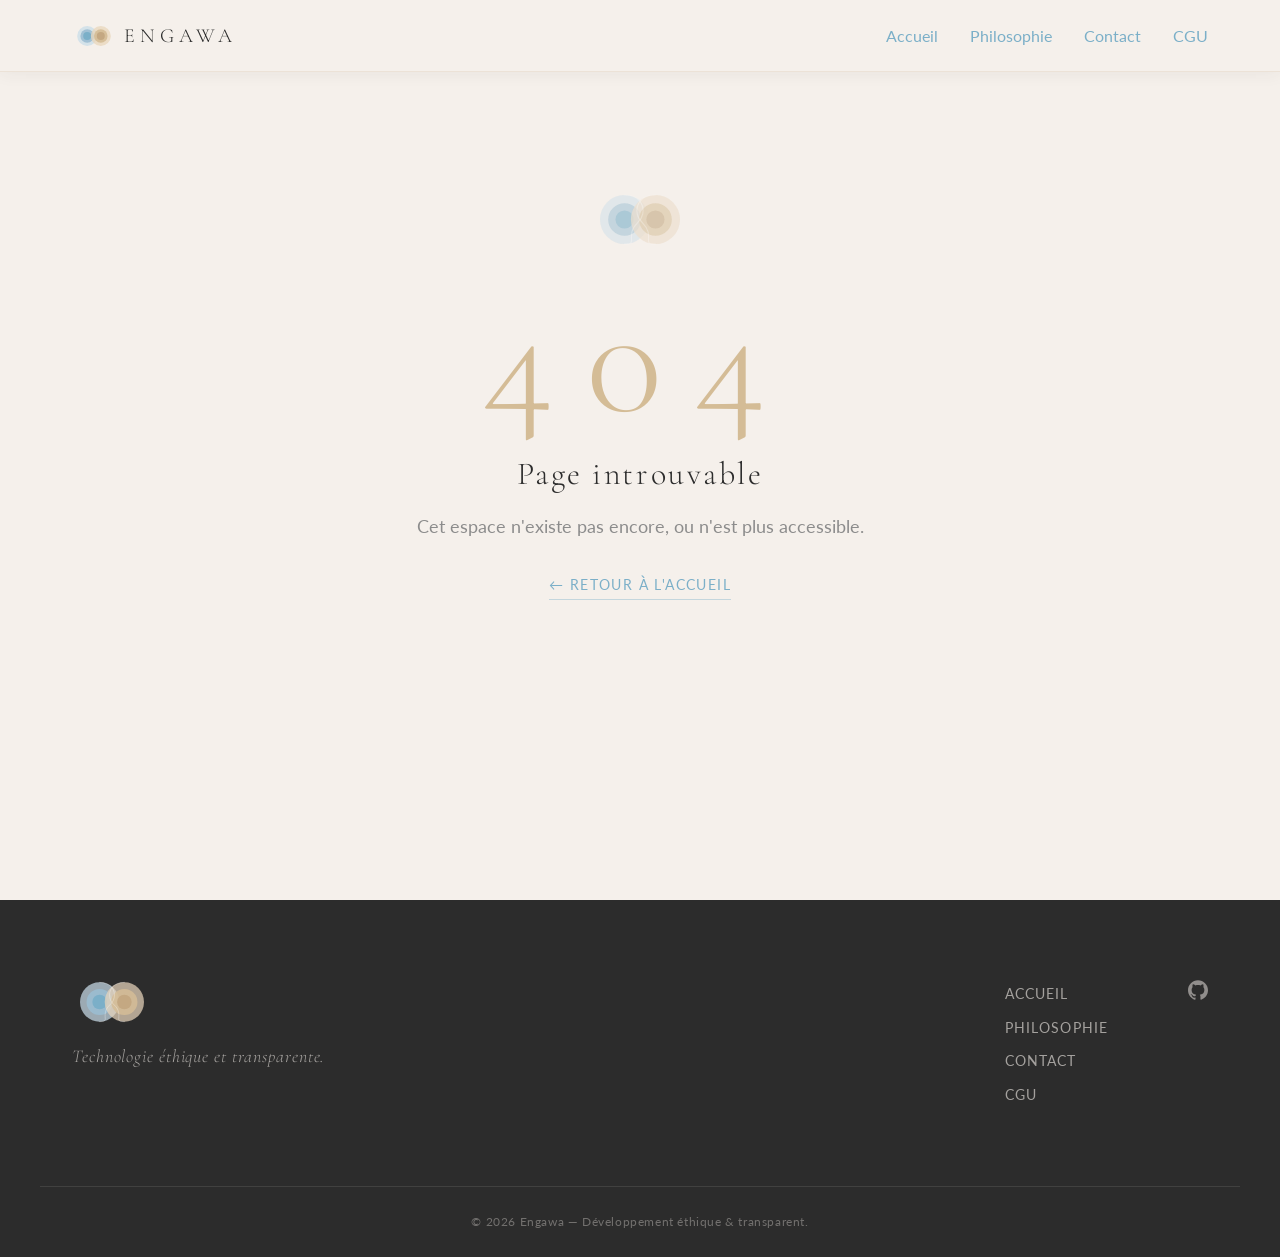
<file: index.html>
<!DOCTYPE html>
<html lang="fr">

<head>
    <meta charset="utf-8" />
    <meta name="viewport" content="width=device-width, initial-scale=1.0" />
    <meta name="description" content="Engawa — Plateforme de développement éthique et transparent. Applications numériques conçues avec respect, clarté et responsabilité." />
    <meta name="theme-color" content="#F5F0EB" />
    <title>Engawa — Technologie Éthique et Transparente</title>
    <!-- Base href set for GitHub Pages subpath (username.github.io/repo/) -->
    <base href="/" />
    <link href="_framework/dotnet.agq6biklco.js" rel="preload" as="script" fetchpriority="high" crossorigin="anonymous" integrity="sha256-ar5ix3epb2lZME8zSuwRMnmaVjs0satnR+i1BbYuFr0=" />

    <!-- Google Fonts -->
    <link rel="preconnect" href="https://fonts.googleapis.com" />
    <link rel="preconnect" href="https://fonts.gstatic.com" crossorigin />
    <link href="https://fonts.googleapis.com/css2?family=Cormorant+Garamond:ital,wght@0,300;0,400;0,500;0,600;1,300;1,400&family=Lato:wght@300;400;700&display=swap" rel="stylesheet" />

    <!-- Styles -->
    <link rel="stylesheet" href="css/theme.css" />
    <link rel="stylesheet" href="css/animations.css" />
    <link rel="stylesheet" href="css/app.css" />
    <link href="Engawa.styles.css" rel="stylesheet" />
    <link rel="icon" type="image/png" href="favicon.png" />
    <script type="importmap">{
  "imports": {
    "./_framework/blazor.webassembly.js": "./_framework/blazor.webassembly.66stpp682q.js",
    "./_framework/dotnet.js": "./_framework/dotnet.agq6biklco.js",
    "./_framework/dotnet.native.js": "./_framework/dotnet.native.69poregybn.js",
    "./_framework/dotnet.runtime.js": "./_framework/dotnet.runtime.q5rqv3xrhm.js"
  },
  "scopes": {},
  "integrity": {
    "./_framework/blazor.webassembly.66stpp682q.js": "sha256-3lCWrko3zwspV40aQhs2S/IMkRSarnHRKIdkHhuXIBA=",
    "./_framework/blazor.webassembly.js": "sha256-3lCWrko3zwspV40aQhs2S/IMkRSarnHRKIdkHhuXIBA=",
    "./_framework/dotnet.agq6biklco.js": "sha256-ar5ix3epb2lZME8zSuwRMnmaVjs0satnR+i1BbYuFr0=",
    "./_framework/dotnet.js": "sha256-ar5ix3epb2lZME8zSuwRMnmaVjs0satnR+i1BbYuFr0=",
    "./_framework/dotnet.native.69poregybn.js": "sha256-JvdIvkSF0x6euoPT2QnQSMg2Gyv2oJbFeBi1XmWLYFU=",
    "./_framework/dotnet.native.js": "sha256-JvdIvkSF0x6euoPT2QnQSMg2Gyv2oJbFeBi1XmWLYFU=",
    "./_framework/dotnet.runtime.js": "sha256-ArknccFM1sHNVcih0x1h52AG+abNCoQjl6BlVrv3ePw=",
    "./_framework/dotnet.runtime.q5rqv3xrhm.js": "sha256-ArknccFM1sHNVcih0x1h52AG+abNCoQjl6BlVrv3ePw="
  }
}</script>
</head>

<body>
    <div id="app">
        <svg class="loading-progress">
            <circle r="40%" cx="50%" cy="50%" />
            <circle r="40%" cx="50%" cy="50%" />
        </svg>
        <div class="loading-progress-text"></div>
    </div>

    <div id="blazor-error-ui">
        Une erreur inattendue s'est produite.
        <a href="." class="reload">Recharger</a>
        <span class="dismiss">🗙</span>
    </div>

    <script src="js/scroll-animations.js"></script>
    <script src="_framework/blazor.webassembly.js"></script>
</body>

</html>
</file>
<file: css/theme.css>
/* ==============================================
   Engawa — Design Tokens & Theme Variables
   ============================================== */

:root {
    /* Colors — Brand */
    --color-blue:          #7BAFC8;
    --color-blue-light:    #9BBDD2;
    --color-blue-lighter:  #C8DCE8;
    --color-blue-pale:     #E4EFF5;

    --color-beige:         #C4A882;
    --color-beige-light:   #D4BC96;
    --color-beige-lighter: #E8D5BB;
    --color-beige-pale:    #F2EAE0;

    /* Colors — Backgrounds */
    --color-bg:            #F5F0EB;
    --color-bg-alt:        #EDE8E2;
    --color-bg-dark:       #2C2C2C;
    --color-white:         #FFFFFF;

    /* Colors — Text */
    --color-text:          #2C2C2C;
    --color-text-medium:   #5C5C5C;
    --color-text-muted:    #8C8C8C;
    --color-text-light:    #B0B0B0;
    --color-text-inverse:  #F5F0EB;

    /* Colors — Accents */
    --color-accent:        var(--color-blue);
    --color-accent-hover:  #6397B2;

    /* Typography */
    --font-heading: 'Cormorant Garamond', Georgia, 'Times New Roman', serif;
    --font-body:    'Lato', 'Helvetica Neue', Arial, sans-serif;

    --font-size-xs:   0.75rem;
    --font-size-sm:   0.875rem;
    --font-size-base: 1rem;
    --font-size-md:   1.125rem;
    --font-size-lg:   1.25rem;
    --font-size-xl:   1.5rem;
    --font-size-2xl:  2rem;
    --font-size-3xl:  2.75rem;
    --font-size-4xl:  3.5rem;
    --font-size-hero: clamp(3rem, 8vw, 6rem);

    --font-weight-light:  300;
    --font-weight-normal: 400;
    --font-weight-medium: 500;
    --font-weight-semi:   600;
    --font-weight-bold:   700;

    --line-height-tight:  1.2;
    --line-height-normal: 1.6;
    --line-height-loose:  1.8;

    /* Spacing */
    --space-xs:   0.25rem;
    --space-sm:   0.5rem;
    --space-md:   1rem;
    --space-lg:   1.5rem;
    --space-xl:   2rem;
    --space-2xl:  3rem;
    --space-3xl:  5rem;
    --space-section: clamp(4rem, 8vw, 8rem);

    /* Layout */
    --container-max:     1200px;
    --container-narrow:  800px;
    --header-height:     72px;
    --border-radius-sm:  6px;
    --border-radius:     12px;
    --border-radius-lg:  20px;
    --border-radius-xl:  32px;

    /* Shadows */
    --shadow-sm:   0 2px 8px rgba(44, 44, 44, 0.06);
    --shadow-card: 0 4px 24px rgba(44, 44, 44, 0.08);
    --shadow-lg:   0 8px 40px rgba(44, 44, 44, 0.12);

    /* Transitions */
    --transition-fast:   0.15s ease;
    --transition-base:   0.3s ease;
    --transition-slow:   0.5s ease;

    /* Z-index */
    --z-header: 1000;
    --z-modal:  2000;
}
</file>
<file: css/animations.css>
/* ==============================================
   Engawa — Reusable CSS Animations
   ============================================== */

/* ---- Keyframes ---- */

@keyframes fadeInUp {
    from {
        opacity: 0;
        transform: translateY(32px);
    }
    to {
        opacity: 1;
        transform: translateY(0);
    }
}

@keyframes fadeIn {
    from { opacity: 0; }
    to   { opacity: 1; }
}

@keyframes fadeInDown {
    from {
        opacity: 0;
        transform: translateY(-20px);
    }
    to {
        opacity: 1;
        transform: translateY(0);
    }
}

@keyframes floatGentle {
    0%, 100% { transform: translateY(0px); }
    50%       { transform: translateY(-10px); }
}

@keyframes shimmer {
    0%   { opacity: 0.7; }
    50%  { opacity: 1; }
    100% { opacity: 0.7; }
}

@keyframes scaleIn {
    from {
        opacity: 0;
        transform: scale(0.92);
    }
    to {
        opacity: 1;
        transform: scale(1);
    }
}

@keyframes slideInLeft {
    from {
        opacity: 0;
        transform: translateX(-40px);
    }
    to {
        opacity: 1;
        transform: translateX(0);
    }
}

@keyframes slideInRight {
    from {
        opacity: 0;
        transform: translateX(40px);
    }
    to {
        opacity: 1;
        transform: translateX(0);
    }
}

@keyframes pulseSubtle {
    0%, 100% { transform: scale(1); }
    50%       { transform: scale(1.03); }
}

/* ---- Utility animation classes ---- */

.animate-fade-in-up {
    animation: fadeInUp 0.8s var(--transition-base) both;
}

.animate-fade-in {
    animation: fadeIn 0.8s var(--transition-base) both;
}

.animate-float {
    animation: floatGentle 4s ease-in-out infinite;
}

.animate-scale-in {
    animation: scaleIn 0.7s var(--transition-base) both;
}

/* ---- Scroll-reveal states ---- */

[data-reveal] {
    opacity: 0;
    transform: translateY(28px);
    transition: opacity 0.7s ease, transform 0.7s ease;
}

[data-reveal].revealed {
    opacity: 1;
    transform: translateY(0);
}

[data-reveal="fade"] {
    transform: none;
}

[data-reveal="scale"] {
    transform: scale(0.92);
}

[data-reveal="scale"].revealed {
    transform: scale(1);
}

[data-reveal="left"] {
    transform: translateX(-30px);
}

[data-reveal="left"].revealed {
    transform: translateX(0);
}

[data-reveal="right"] {
    transform: translateX(30px);
}

[data-reveal="right"].revealed {
    transform: translateX(0);
}

/* ---- Staggered delays ---- */

[data-reveal-delay="1"] { transition-delay: 0.1s; }
[data-reveal-delay="2"] { transition-delay: 0.2s; }
[data-reveal-delay="3"] { transition-delay: 0.3s; }
[data-reveal-delay="4"] { transition-delay: 0.4s; }
[data-reveal-delay="5"] { transition-delay: 0.5s; }
[data-reveal-delay="6"] { transition-delay: 0.6s; }
[data-reveal-delay="7"] { transition-delay: 0.7s; }
</file>
<file: css/app.css>
/* ==============================================
   Engawa — Global Styles
   ============================================== */

*, *::before, *::after {
    box-sizing: border-box;
}

html {
    scroll-behavior: smooth;
    font-size: 16px;
}

body {
    font-family: var(--font-body);
    font-size: var(--font-size-base);
    font-weight: var(--font-weight-normal);
    line-height: var(--line-height-normal);
    color: var(--color-text);
    background-color: var(--color-bg);
    margin: 0;
    padding: 0;
    -webkit-font-smoothing: antialiased;
    -moz-osx-font-smoothing: grayscale;
}

h1, h2, h3, h4, h5, h6 {
    font-family: var(--font-heading);
    font-weight: var(--font-weight-light);
    line-height: var(--line-height-tight);
    color: var(--color-text);
    margin-top: 0;
}

h1 { font-size: var(--font-size-4xl); }
h2 { font-size: var(--font-size-3xl); }
h3 { font-size: var(--font-size-2xl); }
h4 { font-size: var(--font-size-xl); }

p {
    margin-top: 0;
    line-height: var(--line-height-loose);
}

a {
    color: var(--color-blue);
    text-decoration: none;
    transition: color var(--transition-fast);
}

a:hover {
    color: var(--color-accent-hover);
}

img, svg {
    max-width: 100%;
    display: block;
}

.container {
    max-width: var(--container-max);
    margin-inline: auto;
    padding-inline: var(--space-xl);
}

.container--narrow {
    max-width: var(--container-narrow);
    margin-inline: auto;
    padding-inline: var(--space-xl);
}

/* Blazor error UI */
#blazor-error-ui {
    background: #FFE4E4;
    border-top: 1px solid #E57373;
    bottom: 0;
    box-shadow: 0 -1px 2px rgba(0,0,0,.2);
    display: none;
    left: 0;
    padding: 0.6rem 1.25rem 0.7rem 1.25rem;
    position: fixed;
    width: 100%;
    z-index: 1000;
    font-family: var(--font-body);
    font-size: var(--font-size-sm);
}

#blazor-error-ui .dismiss {
    cursor: pointer;
    position: absolute;
    right: 0.75rem;
    top: 0.5rem;
}

.loading-progress {
    position: relative;
    display: block;
    width: 8rem;
    height: 8rem;
    margin: 20vh auto 1rem;
}

.loading-progress circle {
    fill: none;
    stroke: var(--color-blue-lighter);
    stroke-width: 0.6rem;
    transform-origin: 50% 50%;
    transform: rotate(-90deg);
}

.loading-progress circle:last-child {
    stroke: var(--color-blue);
    stroke-dasharray: calc(3.141 * var(--blazor-load-percentage, 0%) * 0.8), 500%;
    transition: stroke-dasharray 0.05s ease-in-out;
}

.loading-progress-text::after {
    content: var(--blazor-load-percentage-text, "Loading");
    display: block;
    text-align: center;
    font-family: var(--font-heading);
    font-size: var(--font-size-lg);
    color: var(--color-text-muted);
    letter-spacing: 0.15em;
}
.invalid {
    outline: 1px solid red;
}

.validation-message {
    color: red;
}

#blazor-error-ui {
    color-scheme: light only;
    background: lightyellow;
    bottom: 0;
    box-shadow: 0 -1px 2px rgba(0, 0, 0, 0.2);
    box-sizing: border-box;
    display: none;
    left: 0;
    padding: 0.6rem 1.25rem 0.7rem 1.25rem;
    position: fixed;
    width: 100%;
    z-index: 1000;
}

    #blazor-error-ui .dismiss {
        cursor: pointer;
        position: absolute;
        right: 0.75rem;
        top: 0.5rem;
    }

.blazor-error-boundary {
    background: url([data-uri]) no-repeat 1rem/1.8rem, #b32121;
    padding: 1rem 1rem 1rem 3.7rem;
    color: white;
}

    .blazor-error-boundary::after {
        content: "An error has occurred."
    }

.loading-progress {
    position: absolute;
    display: block;
    width: 8rem;
    height: 8rem;
    inset: 20vh 0 auto 0;
    margin: 0 auto 0 auto;
}

    .loading-progress circle {
        fill: none;
        stroke: #e0e0e0;
        stroke-width: 0.6rem;
        transform-origin: 50% 50%;
        transform: rotate(-90deg);
    }

        .loading-progress circle:last-child {
            stroke: #1b6ec2;
            stroke-dasharray: calc(3.141 * var(--blazor-load-percentage, 0%) * 0.8), 500%;
            transition: stroke-dasharray 0.05s ease-in-out;
        }

.loading-progress-text {
    position: absolute;
    text-align: center;
    font-weight: bold;
    inset: calc(20vh + 3.25rem) 0 auto 0.2rem;
}

    .loading-progress-text:after {
        content: var(--blazor-load-percentage-text, "Loading");
    }

code {
    color: #c02d76;
}

.form-floating > .form-control-plaintext::placeholder, .form-floating > .form-control::placeholder {
    color: var(--bs-secondary-color);
    text-align: end;
}

.form-floating > .form-control-plaintext:focus::placeholder, .form-floating > .form-control:focus::placeholder {
    text-align: start;
}
</file>
<file: Engawa.styles.css>
/* /Components/Home/AppGallerySection.razor.rz.scp.css */
.app-gallery[b-ftm8r7s734] {
    padding: var(--space-section) var(--space-xl);
    background-color: var(--color-beige-pale);
    position: relative;
}

.gallery-grid[b-ftm8r7s734] {
    display: grid;
    grid-template-columns: repeat(3, 1fr);
    gap: var(--space-xl);
    margin-bottom: var(--space-3xl);
}

.gallery-card[b-ftm8r7s734] {
    background-color: var(--color-white);
    border-radius: var(--border-radius-lg);
    padding: var(--space-2xl);
    box-shadow: var(--shadow-card);
    border: 1px solid rgba(196, 168, 130, 0.15);
    position: relative;
    transition: transform var(--transition-base), box-shadow var(--transition-base);
    display: flex;
    flex-direction: column;
    gap: var(--space-sm);
}

.gallery-card:hover[b-ftm8r7s734] {
    transform: translateY(-4px);
    box-shadow: var(--shadow-lg);
}

.gallery-card__badge[b-ftm8r7s734] {
    position: absolute;
    top: var(--space-lg);
    right: var(--space-lg);
    font-size: var(--font-size-xs);
    font-weight: var(--font-weight-medium);
    letter-spacing: 0.1em;
    text-transform: uppercase;
    color: var(--color-white);
    background-color: var(--color-beige);
    border-radius: var(--border-radius-xl);
    padding: 3px 10px;
}

.gallery-card__icon[b-ftm8r7s734] {
    font-size: 2rem;
    margin-bottom: var(--space-sm);
}

.gallery-card__name[b-ftm8r7s734] {
    font-family: var(--font-heading);
    font-size: var(--font-size-xl);
    font-weight: var(--font-weight-light);
    color: var(--color-text);
    margin: 0;
    letter-spacing: 0.04em;
}

.gallery-card__desc[b-ftm8r7s734] {
    font-size: var(--font-size-sm);
    color: var(--color-text-medium);
    line-height: var(--line-height-loose);
    margin: 0;
    flex: 1;
}

.gallery-card__tags[b-ftm8r7s734] {
    display: flex;
    flex-wrap: wrap;
    gap: var(--space-xs);
    margin-top: var(--space-sm);
}

.tag[b-ftm8r7s734] {
    font-size: var(--font-size-xs);
    font-weight: var(--font-weight-normal);
    letter-spacing: 0.06em;
    color: var(--color-blue);
    background-color: var(--color-blue-pale);
    border-radius: var(--border-radius-xl);
    padding: 3px 10px;
}

/* CTA */
.gallery-cta[b-ftm8r7s734] {
    text-align: center;
    display: flex;
    flex-direction: column;
    align-items: center;
    gap: var(--space-sm);
}

.gallery-cta p[b-ftm8r7s734] {
    font-family: var(--font-heading);
    font-size: var(--font-size-xl);
    font-weight: var(--font-weight-light);
    color: var(--color-text-medium);
    margin: 0;
    font-style: italic;
}

.gallery-cta-link[b-ftm8r7s734] {
    font-size: var(--font-size-sm);
    font-weight: var(--font-weight-normal);
    letter-spacing: 0.12em;
    text-transform: uppercase;
    color: var(--color-blue);
    text-decoration: none;
    border-bottom: 1px solid var(--color-blue);
    padding-bottom: 2px;
    transition: color var(--transition-base), border-color var(--transition-base);
}

.gallery-cta-link:hover[b-ftm8r7s734] {
    color: var(--color-accent-hover);
    border-color: var(--color-accent-hover);
}

@media (max-width: 1024px) {
    .gallery-grid[b-ftm8r7s734] {
        grid-template-columns: repeat(2, 1fr);
    }
}

@media (max-width: 640px) {
    .gallery-grid[b-ftm8r7s734] {
        grid-template-columns: 1fr;
    }
}
/* /Components/Home/HeroSection.razor.rz.scp.css */
.hero[b-b56eohnjak] {
    min-height: calc(92vh - var(--header-height));
    display: flex;
    flex-direction: column;
    align-items: center;
    justify-content: center;
    background-color: var(--color-bg);
    position: relative;
    overflow: hidden;
    padding: var(--space-section) var(--space-xl);
}

/* Subtle texture overlay */
.hero[b-b56eohnjak]::before {
    content: '';
    position: absolute;
    inset: 0;
    background-image:
        radial-gradient(ellipse 80% 60% at 20% 30%, rgba(123, 175, 200, 0.08) 0%, transparent 60%),
        radial-gradient(ellipse 60% 80% at 80% 70%, rgba(196, 168, 130, 0.07) 0%, transparent 60%);
    pointer-events: none;
}

.hero-content[b-b56eohnjak] {
    position: relative;
    display: flex;
    flex-direction: column;
    align-items: center;
    text-align: center;
    gap: var(--space-lg);
    max-width: 720px;
}

.hero-logo[b-b56eohnjak] {
    margin-bottom: var(--space-sm);
}

.hero-title[b-b56eohnjak] {
    font-family: var(--font-heading);
    font-size: var(--font-size-hero);
    font-weight: var(--font-weight-light);
    letter-spacing: 0.4em;
    color: var(--color-text);
    margin: 0;
    line-height: 1;
}

.hero-tagline[b-b56eohnjak] {
    font-family: var(--font-body);
    font-size: var(--font-size-sm);
    font-weight: var(--font-weight-normal);
    letter-spacing: 0.25em;
    text-transform: uppercase;
    color: var(--color-text-muted);
    margin: 0;
}

.hero-sub[b-b56eohnjak] {
    font-family: var(--font-heading);
    font-size: clamp(var(--font-size-lg), 2.5vw, var(--font-size-xl));
    font-weight: var(--font-weight-light);
    color: var(--color-text-medium);
    line-height: var(--line-height-loose);
    margin: var(--space-md) 0 0;
}

/* Buttons */
.hero-actions[b-b56eohnjak] {
    display: flex;
    gap: var(--space-md);
    flex-wrap: wrap;
    justify-content: center;
    margin-top: var(--space-md);
}

.btn-primary[b-b56eohnjak] {
    display: inline-flex;
    align-items: center;
    padding: 0.85rem 2rem;
    background-color: var(--color-blue);
    color: var(--color-white);
    font-family: var(--font-body);
    font-size: var(--font-size-sm);
    font-weight: var(--font-weight-normal);
    letter-spacing: 0.12em;
    text-transform: uppercase;
    text-decoration: none;
    border-radius: var(--border-radius-xl);
    border: 1.5px solid var(--color-blue);
    transition: background-color var(--transition-base), transform var(--transition-fast);
}

.btn-primary:hover[b-b56eohnjak] {
    background-color: var(--color-accent-hover);
    border-color: var(--color-accent-hover);
    color: var(--color-white);
    transform: translateY(-2px);
}

.btn-secondary[b-b56eohnjak] {
    display: inline-flex;
    align-items: center;
    padding: 0.85rem 2rem;
    background-color: transparent;
    color: var(--color-text-medium);
    font-family: var(--font-body);
    font-size: var(--font-size-sm);
    font-weight: var(--font-weight-normal);
    letter-spacing: 0.12em;
    text-transform: uppercase;
    text-decoration: none;
    border-radius: var(--border-radius-xl);
    border: 1.5px solid var(--color-beige);
    transition: background-color var(--transition-base), color var(--transition-base), transform var(--transition-fast);
}

.btn-secondary:hover[b-b56eohnjak] {
    background-color: var(--color-beige-pale);
    color: var(--color-text);
    transform: translateY(-2px);
}

/* Scroll hint */
.hero-scroll-hint[b-b56eohnjak] {
    position: absolute;
    bottom: var(--space-xl);
    left: 50%;
    transform: translateX(-50%);
    display: flex;
    flex-direction: column;
    align-items: center;
}

.scroll-line[b-b56eohnjak] {
    display: block;
    width: 1px;
    height: 48px;
    background: linear-gradient(to bottom, transparent, var(--color-beige));
    animation: pulseSubtle 2s ease-in-out infinite;
}

@media (max-width: 600px) {
    .hero-actions[b-b56eohnjak] {
        flex-direction: column;
        width: 100%;
    }

    .btn-primary[b-b56eohnjak],
    .btn-secondary[b-b56eohnjak] {
        width: 100%;
        justify-content: center;
    }
}
/* /Components/Home/ManifestoSection.razor.rz.scp.css */
.manifesto[b-t0n6k7l5n1] {
    padding: var(--space-section) var(--space-xl);
    background-color: var(--color-bg);
}

.manifesto-grid[b-t0n6k7l5n1] {
    display: grid;
    grid-template-columns: repeat(3, 1fr);
    gap: var(--space-xl);
}

@media (max-width: 1024px) {
    .manifesto-grid[b-t0n6k7l5n1] {
        grid-template-columns: repeat(2, 1fr);
    }
}

@media (max-width: 640px) {
    .manifesto-grid[b-t0n6k7l5n1] {
        grid-template-columns: 1fr;
    }
}
/* /Components/Home/StorytellingSection.razor.rz.scp.css */
.storytelling[b-bbxzjsp92a] {
    padding: var(--space-section) var(--space-xl);
    background-color: var(--color-bg-alt);
    position: relative;
}

.storytelling-intro[b-bbxzjsp92a] {
    text-align: center;
    margin-bottom: var(--space-3xl);
}

.storytelling-quote[b-bbxzjsp92a] {
    font-family: var(--font-heading);
    font-size: clamp(var(--font-size-xl), 3vw, var(--font-size-3xl));
    font-weight: var(--font-weight-light);
    font-style: italic;
    color: var(--color-text-medium);
    line-height: var(--line-height-loose);
    margin: 0;
}

.storytelling-body[b-bbxzjsp92a] {
    display: flex;
    flex-direction: column;
    gap: 0;
}

.story-block[b-bbxzjsp92a] {
    padding: var(--space-2xl) 0;
    text-align: center;
}

.story-block p[b-bbxzjsp92a] {
    font-size: var(--font-size-md);
    color: var(--color-text-medium);
    line-height: var(--line-height-loose);
    margin: 0 0 var(--space-md);
}

.story-block p:last-child[b-bbxzjsp92a] {
    margin-bottom: 0;
}

.story-block strong[b-bbxzjsp92a] {
    color: var(--color-text);
    font-weight: var(--font-weight-medium);
}

.story-closing[b-bbxzjsp92a] {
    font-family: var(--font-heading);
    font-size: var(--font-size-xl);
    font-weight: var(--font-weight-light);
    font-style: italic;
    color: var(--color-blue);
}

.story-divider[b-bbxzjsp92a] {
    width: 1px;
    height: 40px;
    background: linear-gradient(to bottom, transparent, var(--color-beige), transparent);
    margin-inline: auto;
}
/* /Components/Layout/SiteFooter.razor.rz.scp.css */
.site-footer[b-vyf6u2hbw0] {
    background-color: var(--color-bg-dark);
    color: var(--color-text-inverse);
    padding-top: var(--space-3xl);
}

.footer-container[b-vyf6u2hbw0] {
    max-width: var(--container-max);
    margin-inline: auto;
    padding-inline: var(--space-xl);
    display: grid;
    grid-template-columns: 1fr auto auto;
    gap: var(--space-3xl);
    align-items: start;
    padding-bottom: var(--space-3xl);
    border-bottom: 1px solid rgba(245, 240, 235, 0.1);
}

/* Brand */
.footer-brand[b-vyf6u2hbw0] {
    display: flex;
    flex-direction: column;
    gap: var(--space-md);
}

.footer-tagline[b-vyf6u2hbw0] {
    font-family: var(--font-heading);
    font-size: var(--font-size-md);
    font-weight: var(--font-weight-light);
    color: rgba(245, 240, 235, 0.6);
    letter-spacing: 0.05em;
    margin: 0;
    font-style: italic;
}

/* Nav */
.footer-nav ul[b-vyf6u2hbw0] {
    list-style: none;
    margin: 0;
    padding: 0;
    display: flex;
    flex-direction: column;
    gap: var(--space-sm);
}

.footer-nav a[b-vyf6u2hbw0] {
    font-size: var(--font-size-sm);
    color: rgba(245, 240, 235, 0.6);
    letter-spacing: 0.08em;
    text-transform: uppercase;
    text-decoration: none;
    transition: color var(--transition-base);
}

.footer-nav a:hover[b-vyf6u2hbw0] {
    color: var(--color-beige-lighter);
}

/* Social */
.footer-social[b-vyf6u2hbw0] {
    display: flex;
    gap: var(--space-md);
    align-items: flex-start;
}

.footer-social a[b-vyf6u2hbw0] {
    color: rgba(245, 240, 235, 0.5);
    transition: color var(--transition-base);
    display: flex;
    align-items: center;
}

.footer-social a:hover[b-vyf6u2hbw0] {
    color: var(--color-blue-lighter);
}

/* Bottom */
.footer-bottom[b-vyf6u2hbw0] {
    max-width: var(--container-max);
    margin-inline: auto;
    padding-inline: var(--space-xl);
    padding-block: var(--space-lg);
    text-align: center;
}

.footer-bottom p[b-vyf6u2hbw0] {
    font-size: var(--font-size-xs);
    color: rgba(245, 240, 235, 0.35);
    letter-spacing: 0.05em;
    margin: 0;
}

@media (max-width: 768px) {
    .footer-container[b-vyf6u2hbw0] {
        grid-template-columns: 1fr;
        gap: var(--space-xl);
    }

    .footer-nav ul[b-vyf6u2hbw0] {
        flex-direction: row;
        flex-wrap: wrap;
        gap: var(--space-md);
    }
}
/* /Components/Shared/EngawaLogo.razor.rz.scp.css */
.engawa-logo[b-im93jkkf02] {
    display: block;
}
/* /Components/Shared/SectionTitle.razor.rz.scp.css */
.section-title[b-sgy97jxquc] {
    margin-bottom: var(--space-3xl);
}

.section-title--center[b-sgy97jxquc] {
    text-align: center;
}

.section-title--left[b-sgy97jxquc] {
    text-align: left;
}

.section-title--right[b-sgy97jxquc] {
    text-align: right;
}

.section-title__eyebrow[b-sgy97jxquc] {
    display: inline-block;
    font-family: var(--font-body);
    font-size: var(--font-size-xs);
    font-weight: var(--font-weight-normal);
    letter-spacing: 0.3em;
    text-transform: uppercase;
    color: var(--color-blue);
    margin-bottom: var(--space-md);
}

.section-title__heading[b-sgy97jxquc] {
    font-family: var(--font-heading);
    font-size: clamp(var(--font-size-2xl), 4vw, var(--font-size-3xl));
    font-weight: var(--font-weight-light);
    color: var(--color-text);
    letter-spacing: 0.12em;
    text-transform: uppercase;
    margin: 0 0 var(--space-lg);
    line-height: 1.15;
}

.section-title__subtitle[b-sgy97jxquc] {
    font-size: var(--font-size-md);
    color: var(--color-text-medium);
    max-width: 600px;
    line-height: var(--line-height-loose);
    margin: 0 auto;
}

.section-title--left .section-title__subtitle[b-sgy97jxquc],
.section-title--right .section-title__subtitle[b-sgy97jxquc] {
    margin: 0;
}
/* /Components/Shared/ValueCard.razor.rz.scp.css */
.value-card[b-u9al2xo23a] {
    background-color: var(--color-white);
    border-radius: var(--border-radius-lg);
    padding: var(--space-2xl) var(--space-xl);
    box-shadow: var(--shadow-card);
    border: 1px solid rgba(196, 168, 130, 0.12);
    text-align: center;
    transition: transform var(--transition-base), box-shadow var(--transition-base);
    display: flex;
    flex-direction: column;
    align-items: center;
    gap: var(--space-md);
}

.value-card:hover[b-u9al2xo23a] {
    transform: translateY(-6px);
    box-shadow: var(--shadow-lg);
}

.value-card__icon[b-u9al2xo23a] {
    width: 52px;
    height: 52px;
    border-radius: 50%;
    background: linear-gradient(135deg, var(--color-blue-pale), var(--color-beige-pale));
    display: flex;
    align-items: center;
    justify-content: center;
    font-size: 1.5rem;
    flex-shrink: 0;
}

.value-card__title[b-u9al2xo23a] {
    font-family: var(--font-heading);
    font-size: var(--font-size-xl);
    font-weight: var(--font-weight-light);
    color: var(--color-text);
    letter-spacing: 0.06em;
    margin: 0;
}

.value-card__description[b-u9al2xo23a] {
    font-size: var(--font-size-sm);
    color: var(--color-text-medium);
    line-height: var(--line-height-loose);
    margin: 0;
}
/* /Layout/MainLayout.razor.rz.scp.css */
.main-content[b-dmwbtisoma] {
    min-height: calc(100vh - var(--header-height));
    display: flex;
    flex-direction: column;
}
        text-decoration: underline;[b-dmwbtisoma]
    }

    .top-row[b-dmwbtisoma]  a:first-child {
        overflow: hidden;
        text-overflow: ellipsis;
    }

@media (max-width: 640.98px) {
    .top-row[b-dmwbtisoma] {
        justify-content: space-between;
    }

    .top-row[b-dmwbtisoma]  a, .top-row[b-dmwbtisoma]  .btn-link {
        margin-left: 0;
    }
}

@media (min-width: 641px) {
    .page[b-dmwbtisoma] {
        flex-direction: row;
    }

    .sidebar[b-dmwbtisoma] {
        width: 250px;
        height: 100vh;
        position: sticky;
        top: 0;
    }

    .top-row[b-dmwbtisoma] {
        position: sticky;
        top: 0;
        z-index: 1;
    }

    .top-row.auth[b-dmwbtisoma]  a:first-child {
        flex: 1;
        text-align: right;
        width: 0;
    }

    .top-row[b-dmwbtisoma], article[b-dmwbtisoma] {
        padding-left: 2rem !important;
        padding-right: 1.5rem !important;
    }
}
/* /Layout/NavMenu.razor.rz.scp.css */
.site-header[b-q35bbt45hs] {
    position: sticky;
    top: 0;
    z-index: var(--z-header);
    height: var(--header-height);
    background-color: rgba(245, 240, 235, 0.92);
    backdrop-filter: blur(12px);
    -webkit-backdrop-filter: blur(12px);
    border-bottom: 1px solid rgba(196, 168, 130, 0.18);
    box-shadow: 0 2px 16px rgba(44, 44, 44, 0.06);
}

.nav-container[b-q35bbt45hs] {
    max-width: var(--container-max);
    margin-inline: auto;
    padding-inline: var(--space-xl);
    height: 100%;
    display: flex;
    align-items: center;
    justify-content: space-between;
    gap: var(--space-xl);
}

/* Brand */
.nav-brand[b-q35bbt45hs] {
    display: flex;
    align-items: center;
    gap: var(--space-sm);
    text-decoration: none;
    flex-shrink: 0;
}

.nav-logo[b-q35bbt45hs] {
    width: 44px;
    height: 24px;
}

.nav-brand-text[b-q35bbt45hs] {
    font-family: var(--font-heading);
    font-size: var(--font-size-lg);
    font-weight: var(--font-weight-light);
    color: var(--color-text);
    letter-spacing: 0.25em;
    line-height: 1;
}

/* Links */
.nav-links[b-q35bbt45hs] {
    display: flex;
    align-items: center;
    gap: var(--space-xl);
    list-style: none;
    margin: 0;
    padding: 0;
}

.nav-link[b-q35bbt45hs] {
    font-family: var(--font-body);
    font-size: var(--font-size-sm);
    font-weight: var(--font-weight-normal);
    color: var(--color-text-medium);
    text-decoration: none;
    letter-spacing: 0.08em;
    text-transform: uppercase;
    padding-block: var(--space-xs);
    border-bottom: 2px solid transparent;
    transition: color var(--transition-base), border-color var(--transition-base);
}

.nav-link:hover[b-q35bbt45hs] {
    color: var(--color-text);
    border-bottom-color: var(--color-beige);
}

[b-q35bbt45hs] .nav-link.active {
    color: var(--color-text);
    border-bottom-color: var(--color-blue);
}

/* Hamburger */
.nav-hamburger[b-q35bbt45hs] {
    display: none;
    flex-direction: column;
    justify-content: center;
    gap: 5px;
    background: none;
    border: none;
    cursor: pointer;
    padding: var(--space-sm);
    width: 40px;
    height: 40px;
}

.hamburger-line[b-q35bbt45hs] {
    display: block;
    width: 22px;
    height: 1.5px;
    background-color: var(--color-text);
    border-radius: 2px;
    transition: transform var(--transition-base), opacity var(--transition-base);
}

/* Mobile */
@media (max-width: 768px) {
    .nav-hamburger[b-q35bbt45hs] {
        display: flex;
    }

    .nav-links[b-q35bbt45hs] {
        display: none;
        position: absolute;
        top: var(--header-height);
        left: 0;
        right: 0;
        flex-direction: column;
        align-items: flex-start;
        gap: 0;
        background-color: var(--color-bg);
        border-bottom: 1px solid var(--color-beige-lighter);
        padding: var(--space-md) var(--space-xl);
        box-shadow: 0 8px 24px rgba(44, 44, 44, 0.08);
    }

    .nav-links--open[b-q35bbt45hs] {
        display: flex;
    }

    .nav-link[b-q35bbt45hs] {
        padding-block: var(--space-md);
        font-size: var(--font-size-base);
        width: 100%;
    }
}
        border-radius: 4px;
        height: 3rem;
        display: flex;
        align-items: center;
        line-height: 3rem;[b-q35bbt45hs]
    }

.nav-item[b-q35bbt45hs]  a.active {
    background-color: rgba(255,255,255,0.37);
    color: white;
}

.nav-item[b-q35bbt45hs]  a:hover {
    background-color: rgba(255,255,255,0.1);
    color: white;
}

@media (min-width: 641px) {
    .navbar-toggler[b-q35bbt45hs] {
        display: none;
    }

    .collapse[b-q35bbt45hs] {
        /* Never collapse the sidebar for wide screens */
        display: block;
    }

    .nav-scrollable[b-q35bbt45hs] {
        /* Allow sidebar to scroll for tall menus */
        height: calc(100vh - 3.5rem);
        overflow-y: auto;
    }
}
/* /Pages/Contact.razor.rz.scp.css */
/* === Contact Hero === */
.contact-hero[b-9o8n94qkxy] {
    padding: var(--space-section) var(--space-xl);
    background-color: var(--color-bg);
    text-align: center;
}

.contact-hero h1[b-9o8n94qkxy] {
    font-family: var(--font-heading);
    font-size: clamp(var(--font-size-3xl), 5vw, var(--font-size-4xl));
    font-weight: var(--font-weight-light);
    letter-spacing: 0.1em;
    color: var(--color-text);
    margin: 0 0 var(--space-xl);
}

.eyebrow[b-9o8n94qkxy] {
    display: inline-block;
    font-family: var(--font-body);
    font-size: var(--font-size-xs);
    font-weight: var(--font-weight-normal);
    letter-spacing: 0.3em;
    text-transform: uppercase;
    color: var(--color-blue);
    margin-bottom: var(--space-md);
}

.lead[b-9o8n94qkxy] {
    font-family: var(--font-heading);
    font-size: clamp(var(--font-size-md), 2vw, var(--font-size-xl));
    font-weight: var(--font-weight-light);
    font-style: italic;
    color: var(--color-text-medium);
    line-height: var(--line-height-loose);
    margin: 0;
}

/* === Contact layout === */
.contact-section[b-9o8n94qkxy] {
    padding: var(--space-section) var(--space-xl);
    background-color: var(--color-bg-alt);
}

.contact-layout[b-9o8n94qkxy] {
    display: grid;
    grid-template-columns: 1fr 340px;
    gap: var(--space-3xl);
    align-items: start;
}

/* === Form === */
.contact-form-wrapper[b-9o8n94qkxy] {
    background-color: var(--color-white);
    border-radius: var(--border-radius-lg);
    padding: var(--space-2xl);
    box-shadow: var(--shadow-card);
    border: 1px solid rgba(196, 168, 130, 0.12);
}

.form-group[b-9o8n94qkxy] {
    display: flex;
    flex-direction: column;
    gap: var(--space-xs);
    margin-bottom: var(--space-lg);
}

.form-label[b-9o8n94qkxy] {
    font-size: var(--font-size-sm);
    font-weight: var(--font-weight-medium);
    color: var(--color-text);
    letter-spacing: 0.04em;
}

.form-input[b-9o8n94qkxy] {
    font-family: var(--font-body);
    font-size: var(--font-size-base);
    color: var(--color-text);
    background-color: var(--color-bg);
    border: 1.5px solid rgba(196, 168, 130, 0.3);
    border-radius: var(--border-radius);
    padding: 0.75rem 1rem;
    outline: none;
    transition: border-color var(--transition-base), box-shadow var(--transition-base);
    width: 100%;
}

.form-input:focus[b-9o8n94qkxy] {
    border-color: var(--color-blue);
    box-shadow: 0 0 0 3px rgba(123, 175, 200, 0.12);
}

.form-input[b-9o8n94qkxy]::placeholder {
    color: var(--color-text-light);
}

.form-textarea[b-9o8n94qkxy] {
    resize: vertical;
    min-height: 140px;
}

.form-error[b-9o8n94qkxy] {
    font-size: var(--font-size-xs);
    color: #D44;
    margin-top: 2px;
}

.btn-submit[b-9o8n94qkxy] {
    display: inline-flex;
    align-items: center;
    justify-content: center;
    width: 100%;
    padding: 0.9rem 2rem;
    background-color: var(--color-blue);
    color: var(--color-white);
    font-family: var(--font-body);
    font-size: var(--font-size-sm);
    font-weight: var(--font-weight-normal);
    letter-spacing: 0.12em;
    text-transform: uppercase;
    border: none;
    border-radius: var(--border-radius-xl);
    cursor: pointer;
    transition: background-color var(--transition-base), transform var(--transition-fast);
    margin-top: var(--space-sm);
}

.btn-submit:hover:not(:disabled)[b-9o8n94qkxy] {
    background-color: var(--color-accent-hover);
    transform: translateY(-2px);
}

.btn-submit:disabled[b-9o8n94qkxy] {
    opacity: 0.65;
    cursor: not-allowed;
}

/* === Success === */
.success-message[b-9o8n94qkxy] {
    text-align: center;
    padding: var(--space-2xl);
    display: flex;
    flex-direction: column;
    align-items: center;
    gap: var(--space-lg);
}

.success-icon[b-9o8n94qkxy] {
    font-size: 2.5rem;
    width: 72px;
    height: 72px;
    border-radius: 50%;
    background: linear-gradient(135deg, var(--color-blue-pale), var(--color-beige-pale));
    display: flex;
    align-items: center;
    justify-content: center;
}

.success-message h2[b-9o8n94qkxy] {
    font-family: var(--font-heading);
    font-size: var(--font-size-2xl);
    font-weight: var(--font-weight-light);
    color: var(--color-text);
    margin: 0;
}

.success-message p[b-9o8n94qkxy] {
    font-size: var(--font-size-md);
    color: var(--color-text-medium);
    margin: 0;
}

.btn-reset[b-9o8n94qkxy] {
    background: none;
    border: 1.5px solid var(--color-beige);
    border-radius: var(--border-radius-xl);
    padding: 0.6rem 1.5rem;
    font-family: var(--font-body);
    font-size: var(--font-size-sm);
    color: var(--color-text-medium);
    cursor: pointer;
    transition: background-color var(--transition-base);
}

.btn-reset:hover[b-9o8n94qkxy] {
    background-color: var(--color-beige-pale);
}

/* === Info sidebar === */
.contact-info[b-9o8n94qkxy] {
    display: flex;
    flex-direction: column;
    gap: var(--space-xl);
}

.info-card[b-9o8n94qkxy] {
    background-color: var(--color-white);
    border-radius: var(--border-radius-lg);
    padding: var(--space-xl);
    box-shadow: var(--shadow-sm);
    border: 1px solid rgba(196, 168, 130, 0.12);
}

.info-card h3[b-9o8n94qkxy] {
    font-family: var(--font-heading);
    font-size: var(--font-size-xl);
    font-weight: var(--font-weight-light);
    color: var(--color-text);
    letter-spacing: 0.06em;
    margin: 0 0 var(--space-lg);
}

.info-list[b-9o8n94qkxy] {
    list-style: none;
    margin: 0;
    padding: 0;
    display: flex;
    flex-direction: column;
    gap: var(--space-md);
}

.info-list li[b-9o8n94qkxy] {
    display: flex;
    align-items: center;
    gap: var(--space-sm);
    font-size: var(--font-size-sm);
    color: var(--color-text-medium);
}

.info-icon[b-9o8n94qkxy] {
    font-size: 1.1rem;
    flex-shrink: 0;
}

.info-list a[b-9o8n94qkxy] {
    color: var(--color-blue);
    text-decoration: none;
}

.info-list a:hover[b-9o8n94qkxy] {
    text-decoration: underline;
}

.info-card--github p[b-9o8n94qkxy] {
    font-size: var(--font-size-sm);
    color: var(--color-text-medium);
    margin: 0 0 var(--space-lg);
}

.github-link[b-9o8n94qkxy] {
    display: inline-flex;
    align-items: center;
    gap: var(--space-sm);
    font-size: var(--font-size-sm);
    font-weight: var(--font-weight-medium);
    color: var(--color-text);
    text-decoration: none;
    letter-spacing: 0.04em;
    border-bottom: 1px solid var(--color-beige);
    padding-bottom: 2px;
    transition: color var(--transition-base);
}

.github-link:hover[b-9o8n94qkxy] {
    color: var(--color-blue);
}

/* === Responsive === */
@media (max-width: 900px) {
    .contact-layout[b-9o8n94qkxy] {
        grid-template-columns: 1fr;
    }
}
/* /Pages/Home.razor.rz.scp.css */
/* Home page — composed of section components, minimal override needed */
/* /Pages/LegalTerms.razor.rz.scp.css */
/* === Legal Hero === */
.legal-hero[b-4637cxvvcd] {
    padding: var(--space-section) var(--space-xl) var(--space-2xl);
    background-color: var(--color-bg);
    text-align: center;
}

.legal-hero h1[b-4637cxvvcd] {
    font-family: var(--font-heading);
    font-size: clamp(var(--font-size-2xl), 4vw, var(--font-size-3xl));
    font-weight: var(--font-weight-light);
    letter-spacing: 0.08em;
    color: var(--color-text);
    margin: 0 0 var(--space-md);
}

.eyebrow[b-4637cxvvcd] {
    display: inline-block;
    font-family: var(--font-body);
    font-size: var(--font-size-xs);
    font-weight: var(--font-weight-normal);
    letter-spacing: 0.3em;
    text-transform: uppercase;
    color: var(--color-blue);
    margin-bottom: var(--space-md);
}

.legal-meta[b-4637cxvvcd] {
    font-size: var(--font-size-sm);
    color: var(--color-text-muted);
    margin: 0;
}

/* === Legal Content === */
.legal-content[b-4637cxvvcd] {
    padding: var(--space-3xl) var(--space-xl) var(--space-section);
    background-color: var(--color-bg-alt);
}

.legal-article[b-4637cxvvcd] {
    background-color: var(--color-white);
    border-radius: var(--border-radius-lg);
    padding: var(--space-3xl);
    box-shadow: var(--shadow-sm);
    border: 1px solid rgba(196, 168, 130, 0.1);
}

.legal-section[b-4637cxvvcd] {
    padding-bottom: var(--space-2xl);
    margin-bottom: var(--space-2xl);
    border-bottom: 1px solid var(--color-bg-alt);
}

.legal-section:last-child[b-4637cxvvcd] {
    padding-bottom: 0;
    margin-bottom: 0;
    border-bottom: none;
}

.legal-section h2[b-4637cxvvcd] {
    font-family: var(--font-heading);
    font-size: var(--font-size-xl);
    font-weight: var(--font-weight-light);
    color: var(--color-text);
    letter-spacing: 0.05em;
    margin: 0 0 var(--space-lg);
}

.legal-section p[b-4637cxvvcd] {
    font-size: var(--font-size-sm);
    color: var(--color-text-medium);
    line-height: var(--line-height-loose);
    margin: 0 0 var(--space-md);
}

.legal-section p:last-child[b-4637cxvvcd] {
    margin-bottom: 0;
}

.legal-section strong[b-4637cxvvcd] {
    color: var(--color-text);
    font-weight: var(--font-weight-medium);
}

.legal-section a[b-4637cxvvcd] {
    color: var(--color-blue);
    text-decoration: none;
    border-bottom: 1px solid rgba(123, 175, 200, 0.4);
    transition: color var(--transition-base), border-color var(--transition-base);
}

.legal-section a:hover[b-4637cxvvcd] {
    color: var(--color-accent-hover);
    border-color: var(--color-accent-hover);
}

@media (max-width: 640px) {
    .legal-article[b-4637cxvvcd] {
        padding: var(--space-xl);
    }
}
/* /Pages/NotFound.razor.rz.scp.css */
.notfound-section[b-ht005m8kce] {
    min-height: calc(80vh - var(--header-height));
    display: flex;
    align-items: center;
    justify-content: center;
    padding: var(--space-section) var(--space-xl);
    background-color: var(--color-bg);
}

.notfound-content[b-ht005m8kce] {
    text-align: center;
    display: flex;
    flex-direction: column;
    align-items: center;
    gap: var(--space-md);
    animation: fadeInUp 0.8s ease both;
}

.notfound-logo[b-ht005m8kce] {
    margin-bottom: var(--space-md);
    opacity: 0.6;
}

.notfound-code[b-ht005m8kce] {
    font-family: var(--font-heading);
    font-size: clamp(5rem, 15vw, 10rem);
    font-weight: var(--font-weight-light);
    color: var(--color-beige-light);
    line-height: 1;
    margin: 0;
    letter-spacing: 0.2em;
}

.notfound-title[b-ht005m8kce] {
    font-family: var(--font-heading);
    font-size: var(--font-size-2xl);
    font-weight: var(--font-weight-light);
    color: var(--color-text);
    letter-spacing: 0.08em;
    margin: 0;
}

.notfound-desc[b-ht005m8kce] {
    font-size: var(--font-size-md);
    color: var(--color-text-muted);
    margin: 0;
}

.notfound-link[b-ht005m8kce] {
    font-family: var(--font-body);
    font-size: var(--font-size-sm);
    font-weight: var(--font-weight-normal);
    letter-spacing: 0.1em;
    text-transform: uppercase;
    color: var(--color-blue);
    text-decoration: none;
    border-bottom: 1px solid rgba(123, 175, 200, 0.4);
    padding-bottom: 2px;
    margin-top: var(--space-md);
    transition: color var(--transition-base);
}

.notfound-link:hover[b-ht005m8kce] {
    color: var(--color-accent-hover);
}
/* /Pages/Philosophy.razor.rz.scp.css */
/* === Philosophy Hero === */
.philosophy-hero[b-y1genevkrm] {
    padding: var(--space-section) var(--space-xl);
    background-color: var(--color-bg);
    text-align: center;
}

.eyebrow[b-y1genevkrm] {
    display: inline-block;
    font-family: var(--font-body);
    font-size: var(--font-size-xs);
    font-weight: var(--font-weight-normal);
    letter-spacing: 0.3em;
    text-transform: uppercase;
    color: var(--color-blue);
    margin-bottom: var(--space-md);
}

.philosophy-hero h1[b-y1genevkrm] {
    font-family: var(--font-heading);
    font-size: clamp(var(--font-size-3xl), 5vw, var(--font-size-4xl));
    font-weight: var(--font-weight-light);
    letter-spacing: 0.1em;
    color: var(--color-text);
    margin: 0 0 var(--space-xl);
}

.lead[b-y1genevkrm] {
    font-family: var(--font-heading);
    font-size: clamp(var(--font-size-md), 2vw, var(--font-size-xl));
    font-weight: var(--font-weight-light);
    font-style: italic;
    color: var(--color-text-medium);
    line-height: var(--line-height-loose);
    margin: 0;
}

/* === Sections === */
.philosophy-section[b-y1genevkrm] {
    padding: var(--space-section) var(--space-xl);
    background-color: var(--color-bg);
}

.philosophy-section--alt[b-y1genevkrm] {
    background-color: var(--color-bg-alt);
}

.prose-block h2[b-y1genevkrm] {
    font-family: var(--font-heading);
    font-size: clamp(var(--font-size-2xl), 3.5vw, var(--font-size-3xl));
    font-weight: var(--font-weight-light);
    letter-spacing: 0.08em;
    color: var(--color-text);
    margin: 0 0 var(--space-xl);
}

.prose-block p[b-y1genevkrm] {
    font-size: var(--font-size-md);
    color: var(--color-text-medium);
    line-height: var(--line-height-loose);
}

.prose-block strong[b-y1genevkrm] {
    color: var(--color-text);
    font-weight: var(--font-weight-medium);
}

/* === Values list === */
.values-list[b-y1genevkrm] {
    display: flex;
    flex-direction: column;
    gap: var(--space-2xl);
}

.value-detail[b-y1genevkrm] {
    display: grid;
    grid-template-columns: 72px 1fr;
    gap: var(--space-xl);
    align-items: start;
    padding: var(--space-xl);
    background-color: var(--color-white);
    border-radius: var(--border-radius-lg);
    box-shadow: var(--shadow-sm);
    border: 1px solid rgba(196, 168, 130, 0.1);
    transition: box-shadow var(--transition-base);
}

.value-detail:hover[b-y1genevkrm] {
    box-shadow: var(--shadow-card);
}

.value-detail__icon[b-y1genevkrm] {
    width: 56px;
    height: 56px;
    border-radius: 50%;
    background: linear-gradient(135deg, var(--color-blue-pale), var(--color-beige-pale));
    display: flex;
    align-items: center;
    justify-content: center;
    font-size: 1.5rem;
    flex-shrink: 0;
}

.value-detail__content h3[b-y1genevkrm] {
    font-family: var(--font-heading);
    font-size: var(--font-size-xl);
    font-weight: var(--font-weight-light);
    color: var(--color-text);
    letter-spacing: 0.06em;
    margin: 0 0 var(--space-sm);
}

.value-detail__content p[b-y1genevkrm] {
    font-size: var(--font-size-sm);
    color: var(--color-text-medium);
    line-height: var(--line-height-loose);
    margin: 0;
}

/* === Commitment === */
.philosophy-commitment[b-y1genevkrm] {
    background: linear-gradient(135deg, var(--color-blue-pale), var(--color-beige-pale));
}

.commitment-content[b-y1genevkrm] {
    text-align: center;
    display: flex;
    flex-direction: column;
    align-items: center;
    gap: var(--space-xl);
}

.commitment-content blockquote[b-y1genevkrm] {
    font-family: var(--font-heading);
    font-size: clamp(var(--font-size-lg), 2.5vw, var(--font-size-2xl));
    font-weight: var(--font-weight-light);
    font-style: italic;
    color: var(--color-text-medium);
    line-height: var(--line-height-loose);
    border: none;
    padding: 0;
    margin: 0;
}

.commitment-content blockquote[b-y1genevkrm]::before { content: ''; }
.commitment-content blockquote[b-y1genevkrm]::after  { content: ''; }

.btn-outline[b-y1genevkrm] {
    display: inline-flex;
    align-items: center;
    padding: 0.85rem 2rem;
    background-color: transparent;
    color: var(--color-text);
    font-family: var(--font-body);
    font-size: var(--font-size-sm);
    font-weight: var(--font-weight-normal);
    letter-spacing: 0.12em;
    text-transform: uppercase;
    text-decoration: none;
    border-radius: var(--border-radius-xl);
    border: 1.5px solid var(--color-text);
    transition: background-color var(--transition-base), color var(--transition-base);
}

.btn-outline:hover[b-y1genevkrm] {
    background-color: var(--color-text);
    color: var(--color-bg);
}

@media (max-width: 640px) {
    .value-detail[b-y1genevkrm] {
        grid-template-columns: 1fr;
    }
}
</file>
<file: Engawa/wwwroot/css/theme.css>
/* ==============================================
   Engawa — Design Tokens & Theme Variables
   ============================================== */

:root {
    /* Colors — Brand */
    --color-blue:          #7BAFC8;
    --color-blue-light:    #9BBDD2;
    --color-blue-lighter:  #C8DCE8;
    --color-blue-pale:     #E4EFF5;

    --color-beige:         #C4A882;
    --color-beige-light:   #D4BC96;
    --color-beige-lighter: #E8D5BB;
    --color-beige-pale:    #F2EAE0;

    /* Colors — Backgrounds */
    --color-bg:            #F5F0EB;
    --color-bg-alt:        #EDE8E2;
    --color-bg-dark:       #2C2C2C;
    --color-white:         #FFFFFF;

    /* Colors — Text */
    --color-text:          #2C2C2C;
    --color-text-medium:   #5C5C5C;
    --color-text-muted:    #8C8C8C;
    --color-text-light:    #B0B0B0;
    --color-text-inverse:  #F5F0EB;

    /* Colors — Accents */
    --color-accent:        var(--color-blue);
    --color-accent-hover:  #6397B2;

    /* Typography */
    --font-heading: 'Cormorant Garamond', Georgia, 'Times New Roman', serif;
    --font-body:    'Lato', 'Helvetica Neue', Arial, sans-serif;

    --font-size-xs:   0.75rem;
    --font-size-sm:   0.875rem;
    --font-size-base: 1rem;
    --font-size-md:   1.125rem;
    --font-size-lg:   1.25rem;
    --font-size-xl:   1.5rem;
    --font-size-2xl:  2rem;
    --font-size-3xl:  2.75rem;
    --font-size-4xl:  3.5rem;
    --font-size-hero: clamp(3rem, 8vw, 6rem);

    --font-weight-light:  300;
    --font-weight-normal: 400;
    --font-weight-medium: 500;
    --font-weight-semi:   600;
    --font-weight-bold:   700;

    --line-height-tight:  1.2;
    --line-height-normal: 1.6;
    --line-height-loose:  1.8;

    /* Spacing */
    --space-xs:   0.25rem;
    --space-sm:   0.5rem;
    --space-md:   1rem;
    --space-lg:   1.5rem;
    --space-xl:   2rem;
    --space-2xl:  3rem;
    --space-3xl:  5rem;
    --space-section: clamp(4rem, 8vw, 8rem);

    /* Layout */
    --container-max:     1200px;
    --container-narrow:  800px;
    --header-height:     72px;
    --border-radius-sm:  6px;
    --border-radius:     12px;
    --border-radius-lg:  20px;
    --border-radius-xl:  32px;

    /* Shadows */
    --shadow-sm:   0 2px 8px rgba(44, 44, 44, 0.06);
    --shadow-card: 0 4px 24px rgba(44, 44, 44, 0.08);
    --shadow-lg:   0 8px 40px rgba(44, 44, 44, 0.12);

    /* Transitions */
    --transition-fast:   0.15s ease;
    --transition-base:   0.3s ease;
    --transition-slow:   0.5s ease;

    /* Z-index */
    --z-header: 1000;
    --z-modal:  2000;
}
</file>
<file: Engawa/wwwroot/css/animations.css>
/* ==============================================
   Engawa — Reusable CSS Animations
   ============================================== */

/* ---- Keyframes ---- */

@keyframes fadeInUp {
    from {
        opacity: 0;
        transform: translateY(32px);
    }
    to {
        opacity: 1;
        transform: translateY(0);
    }
}

@keyframes fadeIn {
    from { opacity: 0; }
    to   { opacity: 1; }
}

@keyframes fadeInDown {
    from {
        opacity: 0;
        transform: translateY(-20px);
    }
    to {
        opacity: 1;
        transform: translateY(0);
    }
}

@keyframes floatGentle {
    0%, 100% { transform: translateY(0px); }
    50%       { transform: translateY(-10px); }
}

@keyframes shimmer {
    0%   { opacity: 0.7; }
    50%  { opacity: 1; }
    100% { opacity: 0.7; }
}

@keyframes scaleIn {
    from {
        opacity: 0;
        transform: scale(0.92);
    }
    to {
        opacity: 1;
        transform: scale(1);
    }
}

@keyframes slideInLeft {
    from {
        opacity: 0;
        transform: translateX(-40px);
    }
    to {
        opacity: 1;
        transform: translateX(0);
    }
}

@keyframes slideInRight {
    from {
        opacity: 0;
        transform: translateX(40px);
    }
    to {
        opacity: 1;
        transform: translateX(0);
    }
}

@keyframes pulseSubtle {
    0%, 100% { transform: scale(1); }
    50%       { transform: scale(1.03); }
}

/* ---- Utility animation classes ---- */

.animate-fade-in-up {
    animation: fadeInUp 0.8s var(--transition-base) both;
}

.animate-fade-in {
    animation: fadeIn 0.8s var(--transition-base) both;
}

.animate-float {
    animation: floatGentle 4s ease-in-out infinite;
}

.animate-scale-in {
    animation: scaleIn 0.7s var(--transition-base) both;
}

/* ---- Scroll-reveal states ---- */

[data-reveal] {
    opacity: 0;
    transform: translateY(28px);
    transition: opacity 0.7s ease, transform 0.7s ease;
}

[data-reveal].revealed {
    opacity: 1;
    transform: translateY(0);
}

[data-reveal="fade"] {
    transform: none;
}

[data-reveal="scale"] {
    transform: scale(0.92);
}

[data-reveal="scale"].revealed {
    transform: scale(1);
}

[data-reveal="left"] {
    transform: translateX(-30px);
}

[data-reveal="left"].revealed {
    transform: translateX(0);
}

[data-reveal="right"] {
    transform: translateX(30px);
}

[data-reveal="right"].revealed {
    transform: translateX(0);
}

/* ---- Staggered delays ---- */

[data-reveal-delay="1"] { transition-delay: 0.1s; }
[data-reveal-delay="2"] { transition-delay: 0.2s; }
[data-reveal-delay="3"] { transition-delay: 0.3s; }
[data-reveal-delay="4"] { transition-delay: 0.4s; }
[data-reveal-delay="5"] { transition-delay: 0.5s; }
[data-reveal-delay="6"] { transition-delay: 0.6s; }
[data-reveal-delay="7"] { transition-delay: 0.7s; }
</file>
<file: Engawa/wwwroot/css/app.css>
/* ==============================================
   Engawa — Global Styles
   ============================================== */

*, *::before, *::after {
    box-sizing: border-box;
}

html {
    scroll-behavior: smooth;
    font-size: 16px;
}

body {
    font-family: var(--font-body);
    font-size: var(--font-size-base);
    font-weight: var(--font-weight-normal);
    line-height: var(--line-height-normal);
    color: var(--color-text);
    background-color: var(--color-bg);
    margin: 0;
    padding: 0;
    -webkit-font-smoothing: antialiased;
    -moz-osx-font-smoothing: grayscale;
}

h1, h2, h3, h4, h5, h6 {
    font-family: var(--font-heading);
    font-weight: var(--font-weight-light);
    line-height: var(--line-height-tight);
    color: var(--color-text);
    margin-top: 0;
}

h1 { font-size: var(--font-size-4xl); }
h2 { font-size: var(--font-size-3xl); }
h3 { font-size: var(--font-size-2xl); }
h4 { font-size: var(--font-size-xl); }

p {
    margin-top: 0;
    line-height: var(--line-height-loose);
}

a {
    color: var(--color-blue);
    text-decoration: none;
    transition: color var(--transition-fast);
}

a:hover {
    color: var(--color-accent-hover);
}

img, svg {
    max-width: 100%;
    display: block;
}

.container {
    max-width: var(--container-max);
    margin-inline: auto;
    padding-inline: var(--space-xl);
}

.container--narrow {
    max-width: var(--container-narrow);
    margin-inline: auto;
    padding-inline: var(--space-xl);
}

/* Blazor error UI */
#blazor-error-ui {
    background: #FFE4E4;
    border-top: 1px solid #E57373;
    bottom: 0;
    box-shadow: 0 -1px 2px rgba(0,0,0,.2);
    display: none;
    left: 0;
    padding: 0.6rem 1.25rem 0.7rem 1.25rem;
    position: fixed;
    width: 100%;
    z-index: 1000;
    font-family: var(--font-body);
    font-size: var(--font-size-sm);
}

#blazor-error-ui .dismiss {
    cursor: pointer;
    position: absolute;
    right: 0.75rem;
    top: 0.5rem;
}

.loading-progress {
    position: relative;
    display: block;
    width: 8rem;
    height: 8rem;
    margin: 20vh auto 1rem;
}

.loading-progress circle {
    fill: none;
    stroke: var(--color-blue-lighter);
    stroke-width: 0.6rem;
    transform-origin: 50% 50%;
    transform: rotate(-90deg);
}

.loading-progress circle:last-child {
    stroke: var(--color-blue);
    stroke-dasharray: calc(3.141 * var(--blazor-load-percentage, 0%) * 0.8), 500%;
    transition: stroke-dasharray 0.05s ease-in-out;
}

.loading-progress-text::after {
    content: var(--blazor-load-percentage-text, "Loading");
    display: block;
    text-align: center;
    font-family: var(--font-heading);
    font-size: var(--font-size-lg);
    color: var(--color-text-muted);
    letter-spacing: 0.15em;
}
.invalid {
    outline: 1px solid red;
}

.validation-message {
    color: red;
}

#blazor-error-ui {
    color-scheme: light only;
    background: lightyellow;
    bottom: 0;
    box-shadow: 0 -1px 2px rgba(0, 0, 0, 0.2);
    box-sizing: border-box;
    display: none;
    left: 0;
    padding: 0.6rem 1.25rem 0.7rem 1.25rem;
    position: fixed;
    width: 100%;
    z-index: 1000;
}

    #blazor-error-ui .dismiss {
        cursor: pointer;
        position: absolute;
        right: 0.75rem;
        top: 0.5rem;
    }

.blazor-error-boundary {
    background: url([data-uri]) no-repeat 1rem/1.8rem, #b32121;
    padding: 1rem 1rem 1rem 3.7rem;
    color: white;
}

    .blazor-error-boundary::after {
        content: "An error has occurred."
    }

.loading-progress {
    position: absolute;
    display: block;
    width: 8rem;
    height: 8rem;
    inset: 20vh 0 auto 0;
    margin: 0 auto 0 auto;
}

    .loading-progress circle {
        fill: none;
        stroke: #e0e0e0;
        stroke-width: 0.6rem;
        transform-origin: 50% 50%;
        transform: rotate(-90deg);
    }

        .loading-progress circle:last-child {
            stroke: #1b6ec2;
            stroke-dasharray: calc(3.141 * var(--blazor-load-percentage, 0%) * 0.8), 500%;
            transition: stroke-dasharray 0.05s ease-in-out;
        }

.loading-progress-text {
    position: absolute;
    text-align: center;
    font-weight: bold;
    inset: calc(20vh + 3.25rem) 0 auto 0.2rem;
}

    .loading-progress-text:after {
        content: var(--blazor-load-percentage-text, "Loading");
    }

code {
    color: #c02d76;
}

.form-floating > .form-control-plaintext::placeholder, .form-floating > .form-control::placeholder {
    color: var(--bs-secondary-color);
    text-align: end;
}

.form-floating > .form-control-plaintext:focus::placeholder, .form-floating > .form-control:focus::placeholder {
    text-align: start;
}
</file>
